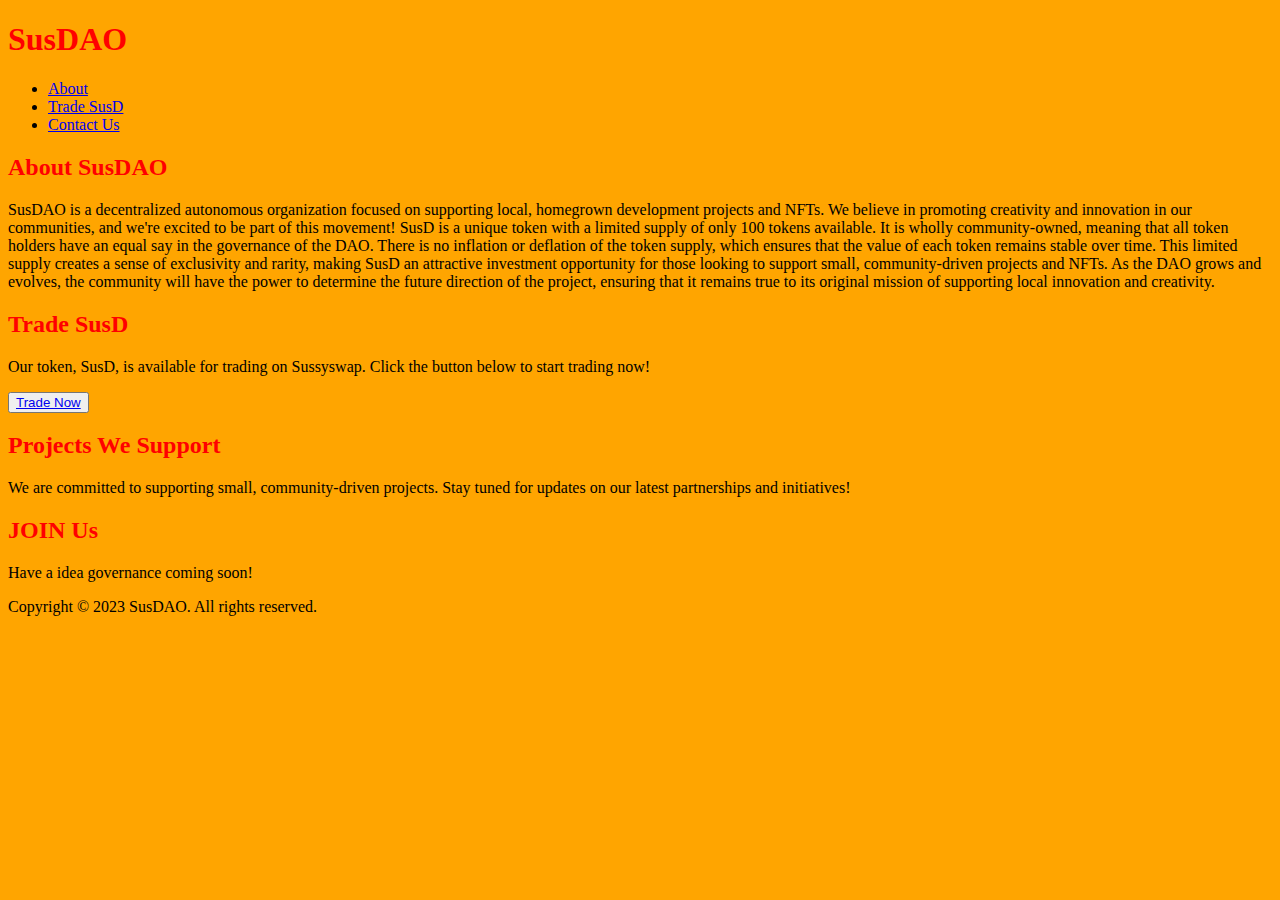
<file: index.HTML>
<!DOCTYPE html>
<html>
  <head>
    <title>SusDAO - Supporting Local Projects and NFTs</title>
    <meta charset="UTF-8">
    <meta name="viewport" content="width=device-width, initial-scale=1.0">
    <style>
      /* Set the background color to orange */
      body {
        background-color: orange;
      }
      /* Set the color of the text to black */
      p, h1 {
        color: black;
      }
      /* Set the color of the headers to red */
      h1, h2 {
        color: red;
      }
    </style>
  </head>
  <body>
    <header>
      <h1>SusDAO</h1>
      <nav>
        <ul>
          <li><a href="#about">About</a></li>
          <li><a href="#trade">Trade SusD</a></li>
          <li><a href="#contact">Contact Us</a></li>
        </ul>
      </nav>
    </header>
    <main>
      <section id="about">
        <h2>About SusDAO</h2>
        <p>SusDAO is a decentralized autonomous organization focused on supporting local, homegrown development projects and NFTs. We believe in promoting creativity and innovation in our communities, and we're excited to be part of this movement! SusD is a unique token with a limited supply of only 100 tokens available. It is wholly community-owned, meaning that all token holders have an equal say in the governance of the DAO. There is no inflation or deflation of the token supply, which ensures that the value of each token remains stable over time. This limited supply creates a sense of exclusivity and rarity, making SusD an attractive investment opportunity for those looking to support small, community-driven projects and NFTs. As the DAO grows and evolves, the community will have the power to determine the future direction of the project, ensuring that it remains true to its original mission of supporting local innovation and creativity.</p>
      </section>
      <section id="trade">
        <h2>Trade SusD</h2>
        <p>Our token, SusD, is available for trading on Sussyswap. Click the button below to start trading now!</p>
        <button><a href="https://sussyswap.com/trade/SUSD">Trade Now</a></button>
      </section>
      <section id="projects">
        <h2>Projects We Support</h2>
        <p>We are committed to supporting small, community-driven projects. Stay tuned for updates on our latest partnerships and initiatives!</p>
      </section>
      <section id="contact">
        <h2>JOIN Us</h2>
        <p>Have a idea governance coming soon!</p>
      </section>
    </main>
    <footer>
      <p>Copyright © 2023 SusDAO. All rights reserved.
    </footer>
  </body>
</html>
</file>
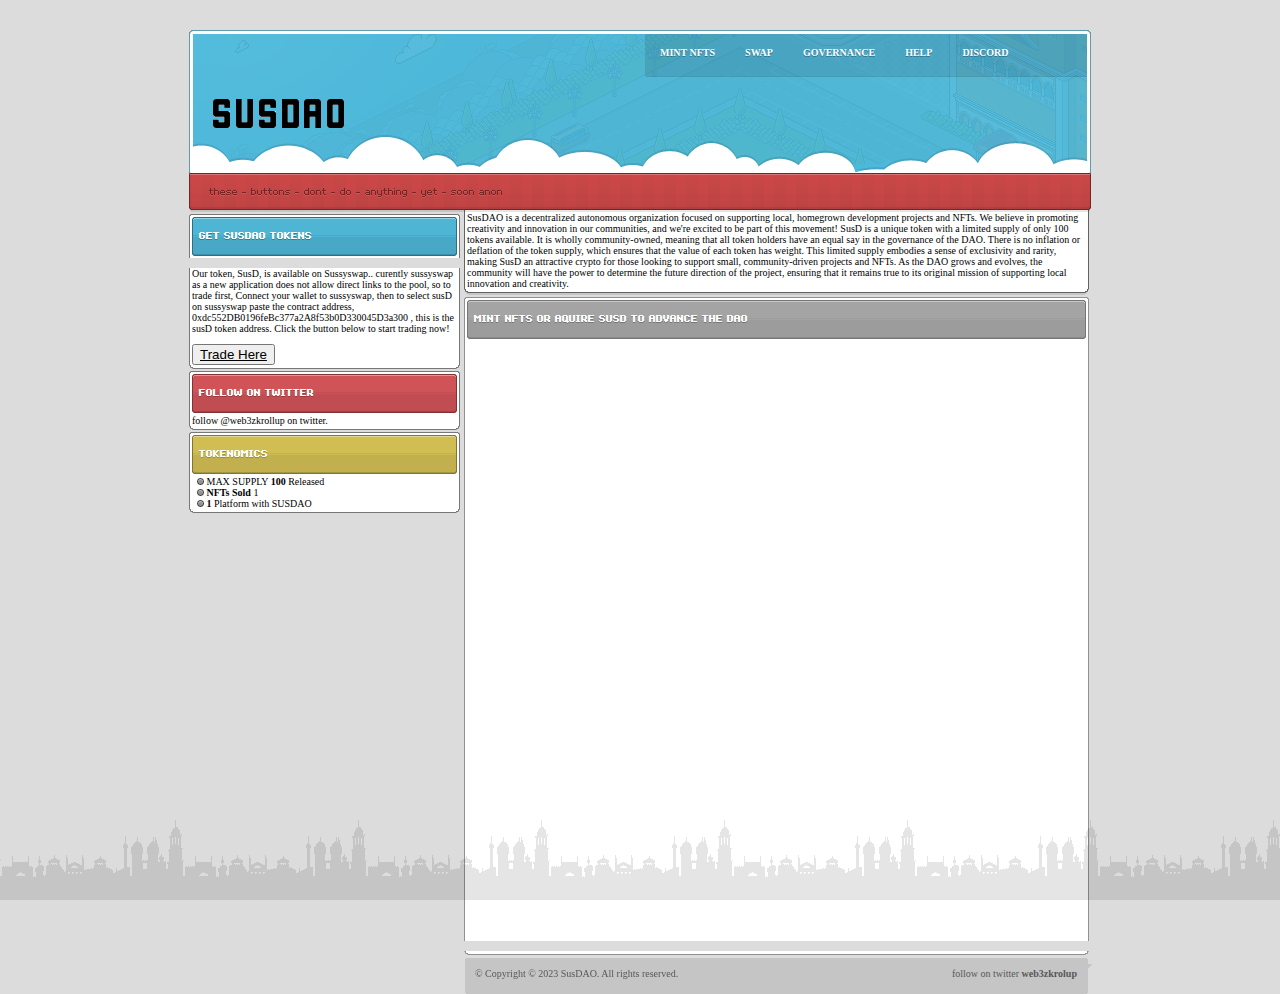
<file: index.html>
<html>
<head>
	<title>
		SUSDAO - the most sus community on avalanche
	</title>
	<link href="css/general.css" type="text/css" rel="stylesheet" />
</head>
<body>
	<div class="header">
		<img src="imagenes/logo.png" style="margin-top:50px;margin-left:20px;"/>
		<div class="nav">
			<a href="#">Mint NFTs</a>
			<a href="https://app.sussyswap.org/#/swap">SWAP</a>
			<a href="#">GOVERNANCE</a>
			<a href="#">HELP</a>
			<a href="#">DISCORD</a>
		</div>
	</div>
	<div class="subnav">
		<a href="#">these</a> - 
		<a href="#">buttons</a> -
		<a href="#">dont</a> -
		<a href="#">do</a> -
		<a href="#">anything</a> -
		<a href="#">yet</a> -
		<a href="#">soon anon</a>
	</div>
	<div class="boxes">
		<div class="left">
			<div class="small_blue">
				GET SUSDAO TOKENS
			</div>
			<div class="small_middle">
				<p>Our token, SusD, is available on Sussyswap.. curently sussyswap as a new application does not allow direct links to the pool, so to trade first, Connect your wallet to sussyswap, then to select susD on sussyswap paste the contract address, 0xdc552DB0196feBc377a2A8f53b0D330045D3a300 , this is the susD token address. Click the button below to start trading now!</p>
        <button><a href="https://app.sussyswap.org/#/swap">Trade Here</a></button>
			</div>
			<div class="small_bottom"></div>
			
			<div class="small_red">
				FOLLOW ON TWITTER
			</div>
			<div class="small_middle">
				follow @web3zkrollup on twitter.
			</div>
			<div class="small_bottom"></div>
			
			<div class="small_yellow">
				TOKENOMICS
			</div>
			<div class="small_middle">
				<img src="imagenes/otros/li.png" style="margin-left:5px;" /> MAX SUPPLY <b>100</b> Released<br>
				<img src="imagenes/otros/li.png" style="margin-left:5px;" /> <b>NFTs Sold</b> 1<br>
				<img src="imagenes/otros/li.png" style="margin-left:5px;" /> <b>1</b> Platform with SUSDAO<br>
			</div>
			<div class="small_bottom"></div>
		</div>
		
		<div class="right">
			
			<div class="large_middle">
				SusDAO is a decentralized autonomous organization focused on supporting local, homegrown development 
				projects and NFTs. We believe in promoting creativity and innovation in our communities, and we're excited 
				to be part of this movement! SusD is a unique token with a limited supply of only 100 tokens available. 
				It is wholly community-owned, meaning that all token holders have an equal say in the governance of the 
				DAO. There is no inflation or deflation of the token supply, which ensures that the value of each token has
				weight. This limited supply embodies a sense of exclusivity and rarity, making SusD an attractive crypto 
				for those looking to support small, community-driven projects and NFTs. As the DAO grows and evolves, the 
				community will have the power to determine the future direction of the project, ensuring that it remains 
				true to its original mission of supporting local innovation and creativity.
			</div>
			<div class="large_bottom"></div>
			
			<div class="large_grey">
				MINT NFTS OR AQUIRE SUSD TO ADVANCE THE DAO
			</div>
			<div class="large_middle_2">
				<iframe
          src="https://ipfs.thirdwebcdn.com/ipfs/QmbAgC8YwY36n8H2kuvSWsRisxDZ15QZw3xGZyk9aDvcv7/erc721.html?contract=0x4DC09c883EBc6f1A421C01DD85Ab726123d74b21&chain=%7B%22name%22%3A%22Avalanche+C-Chain%22%2C%22chain%22%3A%22AVAX%22%2C%22rpc%22%3A%5B%22https%3A%2F%2Favalanche.rpc.thirdweb.com%2F5a9bc94b87f7cbbbfbbc234bf1e07f0adf5f3cf3012c9f26f9fc9820d64df93a%22%5D%2C%22nativeCurrency%22%3A%7B%22name%22%3A%22Avalanche%22%2C%22symbol%22%3A%22AVAX%22%2C%22decimals%22%3A18%7D%2C%22shortName%22%3A%22avax%22%2C%22chainId%22%3A43114%2C%22testnet%22%3Afalse%2C%22slug%22%3A%22avalanche%22%7D&theme=dark&primaryColor=orange"
          width="600px"
          height="600px"
          style="max-width:100%;"
          frameborder="0"
          ></iframe></p>
			</div>
			<div class="large_bottom_2"></div>
			
			<div class="footer">
				&copy; Copyright © 2023 SusDAO. All rights reserved.
				<div class="footer_right">
					follow on twitter <strong>web3zkrolup</strong>
			</div>
		</div>
	</div>
<div class="bg"></div>
</body>
</html>
</file>
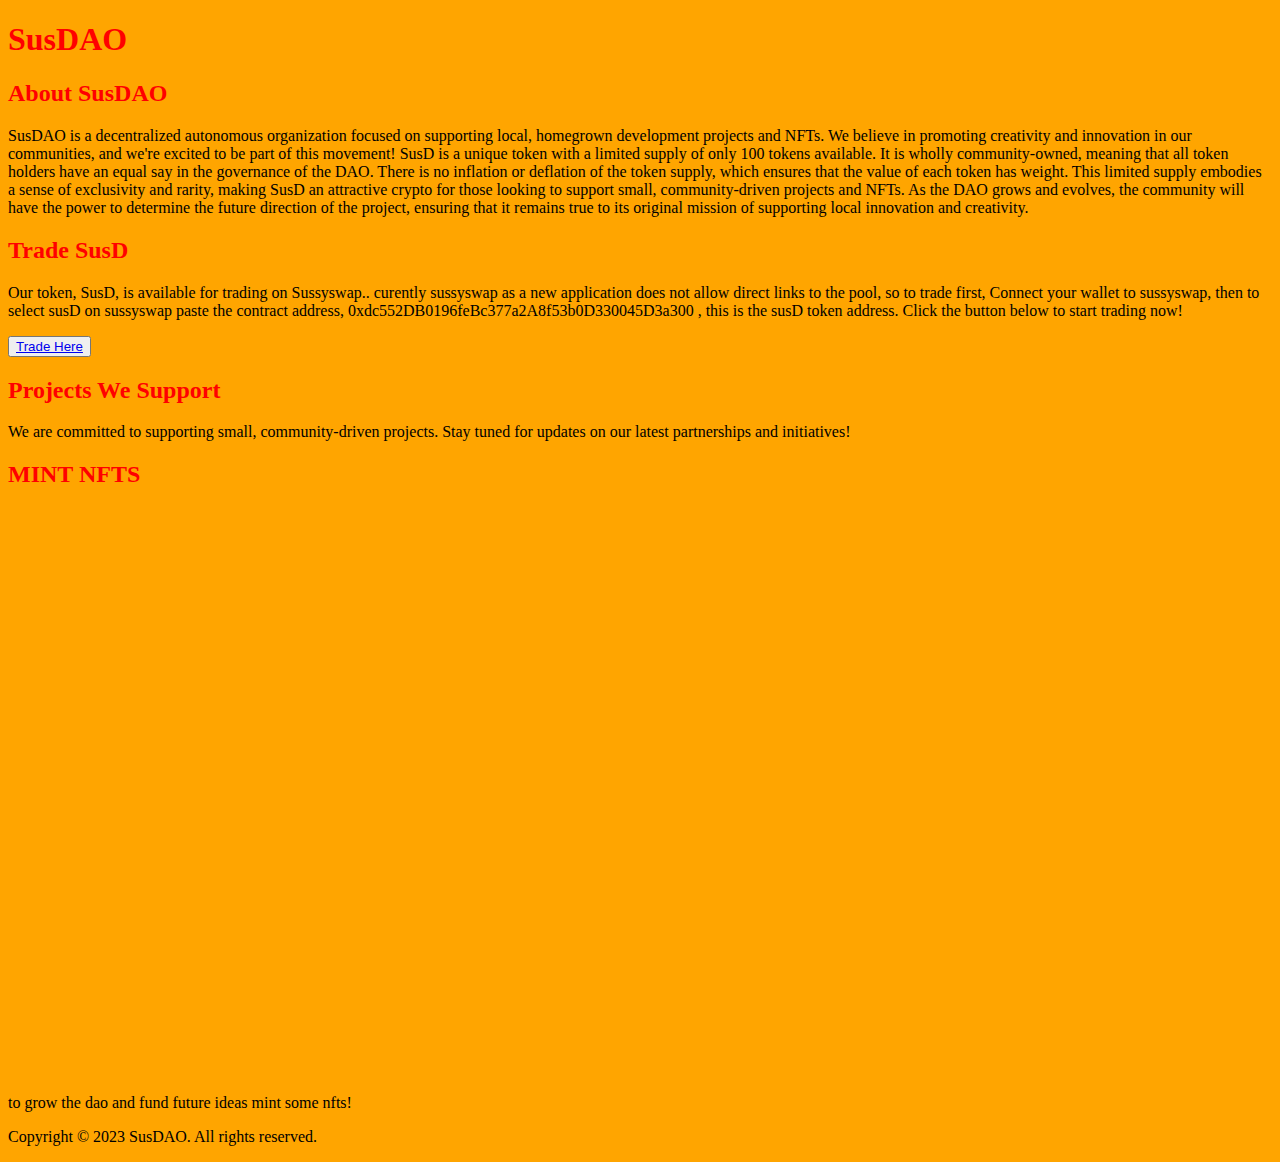
<file: upgrade/indexOLD.html>
<!DOCTYPE html>
<html>
  <head>
    <title>SusDAO - Supporting Local Projects and NFTs</title>
    <meta charset="UTF-8">
    <meta name="viewport" content="width=device-width, initial-scale=1.0">
    <style>
      /* Set the background color to orange */
      body {
        background-color: orange;
      }
      /* Set the color of the text to black */
      p, h1 {
        color: black;
      }
      /* Set the color of the headers to red */
      h1, h2 {
        color: red;
      }
    </style>
  </head>
  <body>
    <header>
      <h1>SusDAO</h1>
    </header>
    <main>
      <section id="about">
        <h2>About SusDAO</h2>
          <p>SusDAO is a decentralized autonomous organization focused on supporting local, homegrown development projects and NFTs. We believe in promoting creativity and innovation in our communities, and we're excited to be part of this movement! SusD is a unique token with a limited supply of only 100 tokens available. It is wholly community-owned, meaning that all token holders have an equal say in the governance of the DAO. There is no inflation or deflation of the token supply, which ensures that the value of each token has weight. This limited supply embodies a sense of exclusivity and rarity, making SusD an attractive crypto for those looking to support small, community-driven projects and NFTs. As the DAO grows and evolves, the community will have the power to determine the future direction of the project, ensuring that it remains true to its original mission of supporting local innovation and creativity.</p>       
      </section>
      <section id="trade">
        <h2>Trade SusD</h2>
        <p>Our token, SusD, is available for trading on Sussyswap.. curently sussyswap as a new application does not allow direct links to the pool, so to trade first, Connect your wallet to sussyswap, then to select susD on sussyswap paste the contract address, 0xdc552DB0196feBc377a2A8f53b0D330045D3a300 , this is the susD token address. Click the button below to start trading now!</p>
        <button><a href="https://app.sussyswap.org/#/swap">Trade Here</a></button>
         
      </section>
      <section id="projects">
        <h2>Projects We Support</h2>
        <p>We are committed to supporting small, community-driven projects. Stay tuned for updates on our latest partnerships and initiatives!</p>
         </div> 
      </section>
      <section id="contact">
        <h2>MINT NFTS</h2>
        <p>to grow the dao and fund future ideas mint some nfts! <iframe
          src="https://ipfs.thirdwebcdn.com/ipfs/QmbAgC8YwY36n8H2kuvSWsRisxDZ15QZw3xGZyk9aDvcv7/erc721.html?contract=0x4DC09c883EBc6f1A421C01DD85Ab726123d74b21&chain=%7B%22name%22%3A%22Avalanche+C-Chain%22%2C%22chain%22%3A%22AVAX%22%2C%22rpc%22%3A%5B%22https%3A%2F%2Favalanche.rpc.thirdweb.com%2F5a9bc94b87f7cbbbfbbc234bf1e07f0adf5f3cf3012c9f26f9fc9820d64df93a%22%5D%2C%22nativeCurrency%22%3A%7B%22name%22%3A%22Avalanche%22%2C%22symbol%22%3A%22AVAX%22%2C%22decimals%22%3A18%7D%2C%22shortName%22%3A%22avax%22%2C%22chainId%22%3A43114%2C%22testnet%22%3Afalse%2C%22slug%22%3A%22avalanche%22%7D&theme=dark&primaryColor=orange"
          width="600px"
          height="600px"
          style="max-width:100%;"
          frameborder="0"
          ></iframe></p>
        
      </section>
    </main>
    <footer>
      <p>Copyright © 2023 SusDAO. All rights reserved.
    </footer>
  </body>
</html>
</file>
<file: css/general.css>
/**
 *
 * HabboArt V4 - 2013
 * © Todos los derechos reservados
 * Archivo por TheLastDark
 * http://EkiizDeesigns.Deviantart.com
 *
 * HabboDiverty está bajo la licencia de
 * Creative Commons Reconocimiento-NoComercial-CompartirIgual 3.0
 * http://creativecommons.org/licenses/by-nc-sa/3.0/
 *
**/

@import url("estilo.css");
@import url("box.css");
@import url("otro.css");
</file>
